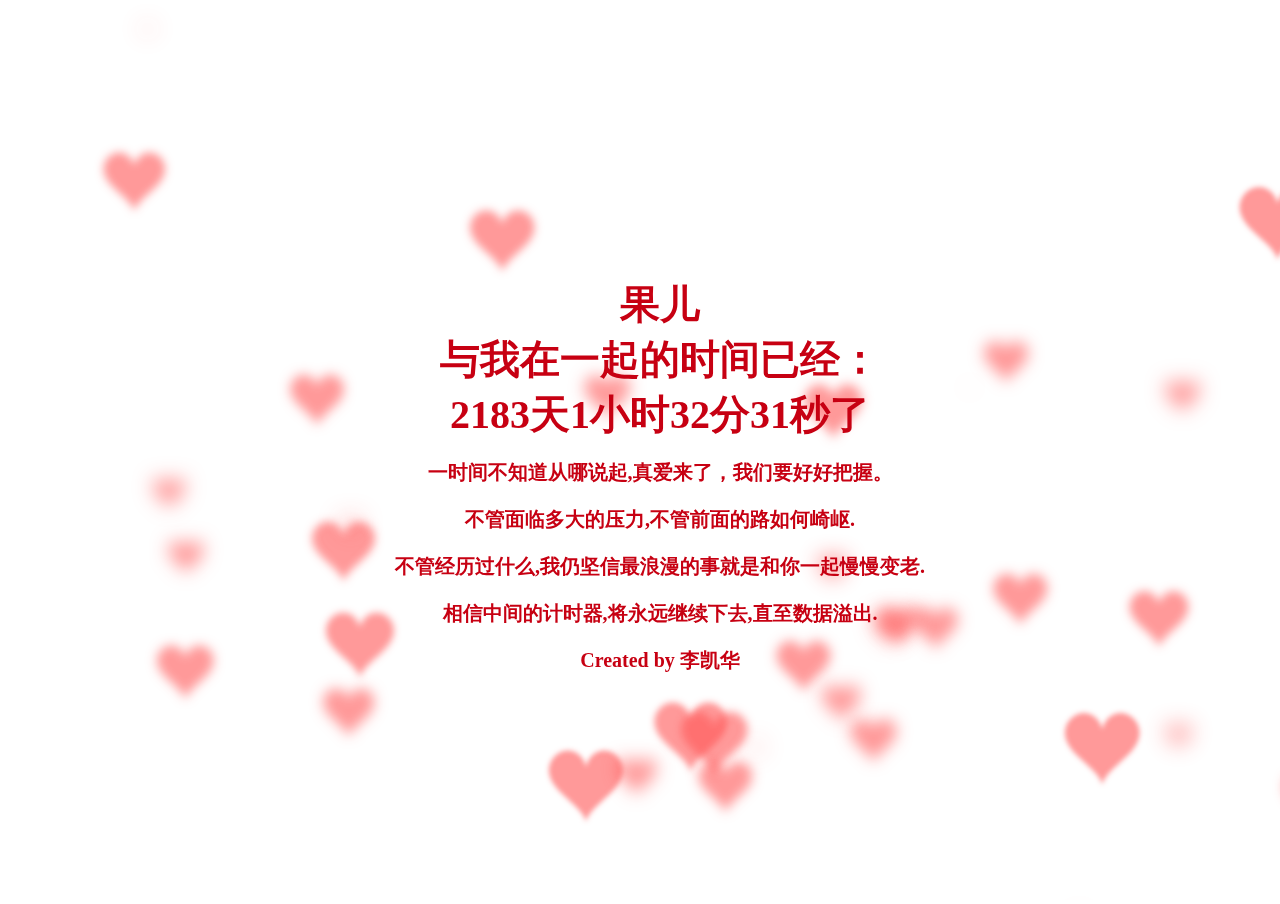
<file: Confession/index.html>
<!doctype html>
<html>
<head>
<meta charset="utf-8">
<title>love_xl</title>
<link href="favicon.ico" rel="shortcut icon" />
<style>
body{
  overflow: hidden;
  margin: 0;
}
h1{
  position: fixed;
  top: 50%;
  left: 0;
  width: 100%;
  text-align: center;
  transform:translateY(-50%);
  font-family: 'Love Ya Like A Sister', cursive;
  font-size: 40px;
  color: #c70012;
  padding: 0 20px;
}
h1 span{
    font-size:20px;
}
</style>

</head>
<body>
<h1 id="h1"></h1>
<canvas></canvas> 

<script>
var canvas = document.querySelector("canvas"),
  ctx = canvas.getContext("2d");

var ww,wh;

function onResize(){
  ww = canvas.width = window.innerWidth;
  wh = canvas.height = window.innerHeight;
}

ctx.strokeStyle = "red";
ctx.shadowBlur = 25;
ctx.shadowColor = "hsla(0, 100%, 60%,0.5)";

var precision = 100;
var hearts = [];
var mouseMoved = false;
function onMove(e){
  mouseMoved = true;
  if(e.type === "touchmove"){
    hearts.push(new Heart(e.touches[0].clientX, e.touches[0].clientY));
    hearts.push(new Heart(e.touches[0].clientX, e.touches[0].clientY));
  }
  else{
    hearts.push(new Heart(e.clientX, e.clientY));
    hearts.push(new Heart(e.clientX, e.clientY));
  }
}

var Heart = function(x,y){
  this.x = x || Math.random()*ww;
  this.y = y || Math.random()*wh;
  this.size = Math.random()*2 + 1;
  this.shadowBlur = Math.random() * 10;
  this.speedX = (Math.random()+0.2-0.6) * 8;
  this.speedY = (Math.random()+0.2-0.6) * 8;
  this.speedSize = Math.random()*0.05 + 0.01;
  this.opacity = 1;
  this.vertices = [];
  for (var i = 0; i < precision; i++) {
    var step = (i / precision - 0.5) * (Math.PI * 2);
    var vector = {
      x : (15 * Math.pow(Math.sin(step), 3)),
      y : -(13 * Math.cos(step) - 5 * Math.cos(2 * step) - 2 * Math.cos(3 * step) - Math.cos(4 * step)) 
    }
    this.vertices.push(vector);
  }
}

Heart.prototype.draw = function(){
  this.size -= this.speedSize;
  this.x += this.speedX;
  this.y += this.speedY;
  ctx.save();
  ctx.translate(-1000,this.y);
  ctx.scale(this.size, this.size);
  ctx.beginPath();
  for (var i = 0; i < precision; i++) {
    var vector = this.vertices[i];
    ctx.lineTo(vector.x, vector.y);
  }
  ctx.globalAlpha = this.size;
  ctx.shadowBlur = Math.round((3 - this.size) * 10);
  ctx.shadowColor = "hsla(0, 100%, 60%,0.5)";
  ctx.shadowOffsetX = this.x + 1000;
  ctx.globalCompositeOperation = "screen"
  ctx.closePath();
  ctx.fill()
  ctx.restore();
};


function render(a){
  requestAnimationFrame(render);

  hearts.push(new Heart())
  ctx.clearRect(0,0,ww,wh);
  for (var i = 0; i < hearts.length; i++) {
    hearts[i].draw();
    if(hearts[i].size <= 0){
      hearts.splice(i,1);
      i--;
    }
  }
}


onResize();
window.addEventListener("mousemove", onMove);
window.addEventListener("touchmove", onMove);
window.addEventListener("resize", onResize);
requestAnimationFrame(render);

window.onload=function starttime(){
        time(h1,'2020-08-01 12:00:00');                 // 在一起的时间
        ptimer = setTimeout(starttime,1000);            // 添加计时器
}

    function time(obj,futimg){
        var nowtime = new Date().getTime();             // 现在时间转换为时间戳
        var futruetime =  new Date(futimg).getTime();   // 未来时间转换为时间戳
        var msec = nowtime-futruetime;                  // 毫秒 未来时间-现在时间
        var time = (msec/1000);                         // 毫秒/1000
        var day = parseInt(time/86400);                 // 天  24*60*60*1000 
        var hour = parseInt(time/3600)-24*day;          // 小时 60*60 总小时数-过去的小时数=现在的小时数 
        var minute = parseInt(time%3600/60);            // 分 -(day*24) 以60秒为一整份 取余 剩下秒数 秒数/60 就是分钟数
        var second = parseInt(time%60);                 // 以60秒为一整份 取余 剩下秒数
//              console.log(hour+":"+minute+":"+second)
//              alert(hour)
        obj.innerHTML="果儿<br>与我在一起的时间已经：<br>"+day+"天"+hour+"小时"+minute+"分"+second+"秒"+"了<br><span>一时间不知道从哪说起,真爱来了，我们要好好把握。<br>不管面临多大的压力,不管前面的路如何崎岖.<br>不管经历过什么,我仍坚信最浪漫的事就是和你一起慢慢变老.<br>相信中间的计时器,将永远继续下去,直至数据溢出.<br> Created by 李凯华</span>"

        return true;
    }
</script>

</body>
</html>
</file>
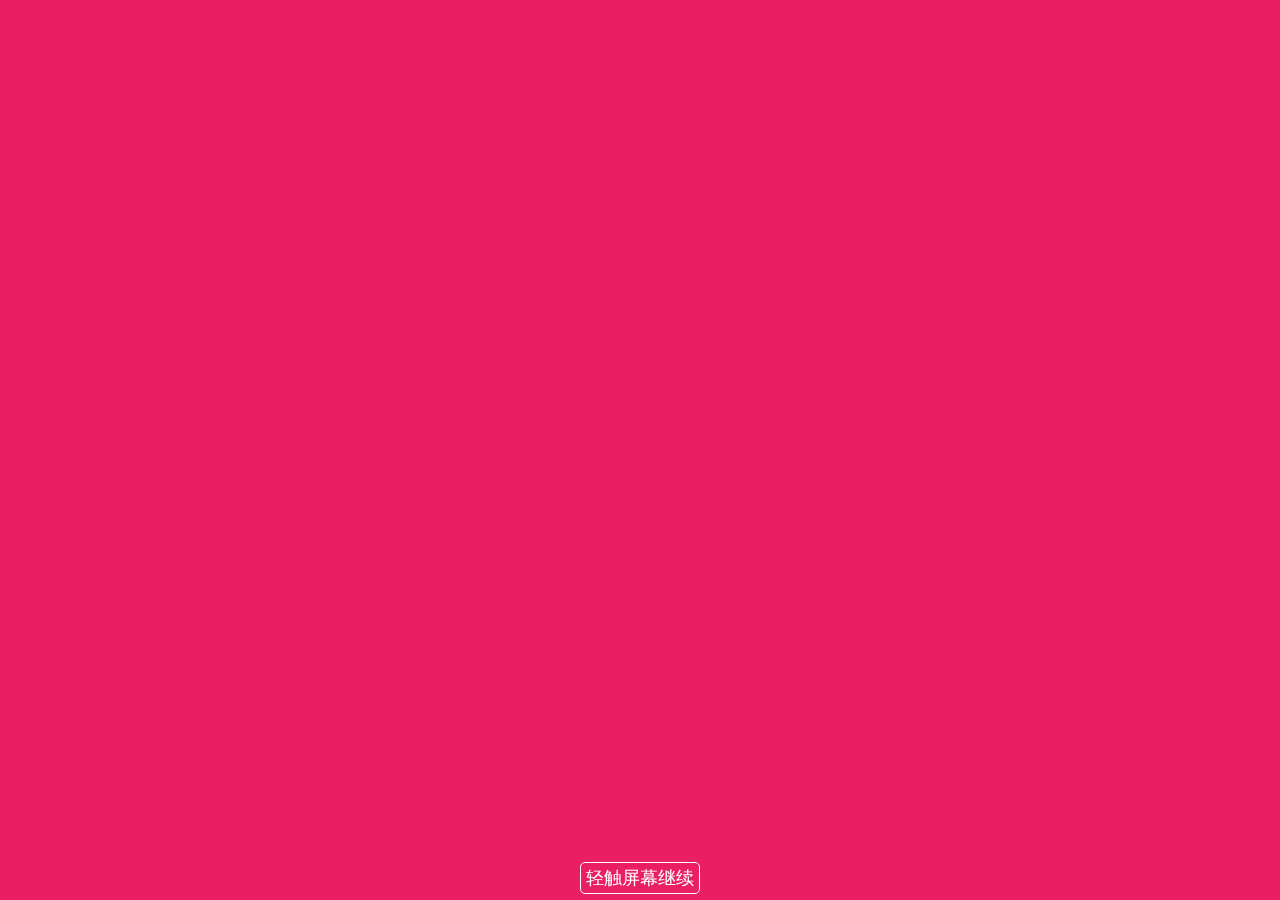
<file: Confession/item4/index.html>
<!doctype html>
<html>

<head>
  <meta http-equiv="Content-Type" content="text/html; charset=utf-8" />
  <meta name="viewport" content="width=device-width,user-scalable=no" />
  <meta name="format-detection" content="telephone=no">
  <title>XX，我爱你----子成君</title>
  <meta name="description" content="" />
</head>
<style type="text/css">
  body {
    text-align: center;
    margin: 0px;
    padding: 0px;
    font-size: 25px;
    color: #FFF;
    font-family: "微软雅黑";
    background: #e91e63;
  }

  div {
    text-align: left;
  }

  .tittle {
    width: 100%;
    background: #e91e63;
    top: 0px;
    height: 100%;
    z-index: 0;
    position: absolute;
    position: fixed !important;
    display: none;
    cursor: default;
  }

  .big {
    font-family: "微软雅黑";
    color: #FFF;
    font-size: 35px;
  }

  .tishi {
    position: absolute;
    position: fixed !important;
    z-index: 99;
    bottom: 10px;
    width: 100%;
    text-align: center;
  }

  .tishiContent {
    border: 1px solid #FFF;
    font-size: 18px;
    padding: 5px;
    cursor: pointer;
    border-radius: 5px;
  }
</style>
<script type="text/javascript" src="https://ai.bbai520.com/520/love09/Scripts/jquery.min.js"></script>
<script>
  if (localStorage["index"] == "1") { window.location = "#" } $(document).ready(function (e) { $(document).scrollTop(300); timer = setInterval("$.change()", 6000); t = 1; $("#t-" + t).fadeIn(); $(document).click(function () { clearInterval(timer); $.change() }); $.change = function () { t++; if (t <= $(".tittle").length) { $(".tittle").slideUp(1500).fadeOut(); $("#t-" + t).slideDown(1500).fadeIn() } else { localStorage["index"] = "1"; window.location = "#" } } });
</script>

<body oncontextmenu=return(false)>
  <center>
    <div class="tittle" id="t-1">
      <table width="100%" border="0" height="100%">
        <tr>
          <td align="center">我爱你！你能做我的女朋友吗？如果可以就继续往下看,或者点击网页继续呢！</td>
        </tr>
      </table>
    </div>
    <div class="tittle" id="t-2">
      <table width="100%" border="0" height="100%">
        <tr>
          <td align="center">那里，是我们认识的地方,那是我们的第一次见面</td>
        </tr>
      </table>
    </div>
    <div class="tittle" id="t-3">
      <table width="100%" border="0" height="100%">
        <tr>
          <td align="center">第一次见到你就有一种说不出的感觉,那种感觉让我开心,让我满足</td>
        </tr>
      </table>
    </div>
    <div class="tittle" id="t-4">
      <table width="100%" border="0" height="100%">
        <tr>
          <td align="center">到了现在,我才知道,那种感觉叫做“爱”</td>
        </tr>
      </table>
    </div>
    <div class="tittle" id="t-5">
      <table width="100%" border="0" height="100%">
        <tr>
          <td align="center">我希望我可以做你影子.这样我们就能天天在一起了</td>
        </tr>
      </table>
    </div>
    <div class="tittle" id="t-6">
      <table width="100%" border="0" height="100%">
        <tr>
          <td align="center">你开心,我开心,你不开心.我逗你开心,你烦恼,我替你解决,不痛快,我替你承受</td>
        </tr>
      </table>
    </div>
    <div class="tittle" id="t-7">
      <table width="100%" border="0" height="100%">
        <tr>
          <td align="center">如果你问我为什么爱你？我会说：“因为你是我的全部”！</td>
        </tr>
      </table>
    </div>
    <div class="tittle" id="t-8">
      <table width="100%" border="0" height="100%">
        <tr>
          <td align="center">我想陪你走过风风雨雨！我想我们的爱情没有保质期,永远是认识的第一天的幸福！</td>
        </tr>
      </table>
    </div>
    <div class="tittle" id="t-9">
      <table width="100%" border="0" height="100%">
        <tr>
          <td align="center">如果我的存在为你带来一丝负担</td>
        </tr>
      </table>
    </div>
    <div class="tittle" id="t-10">
      <table width="100%" border="0" height="100%">
        <tr>
          <td align="center">你只需轻轻吹一口气</td>
        </tr>
      </table>
    </div>
    <div class="tittle" id="t-11">
      <table width="100%" border="0" height="100%">
        <tr>
          <td align="center">我就会随风飘去</td>
        </tr>
      </table>
    </div>
    <div class="tittle" id="t-12">
      <table width="100%" border="0" height="100%">
        <tr>
          <td align="center">因为,爱不是负担</td>
        </tr>
      </table>
    </div>
    <div class="tittle" id="t-13">
      <table width="100%" border="0" height="100%">
        <tr>
          <td align="center">如果有来世 我愿意做你的瞳孔！</td>
        </tr>
      </table>
    </div>
    <div class="tittle" id="t-14">
      <table width="100%" border="0" height="100%">
        <tr>
          <td align="center">在你照镜子的时候 可以把你最深情的注视给我！</td>
        </tr>
      </table>
    </div>
    <div class="tittle" id="t-15">
      <table width="100%" border="0" height="100%">
        <tr>
          <td align="center">夜有多长 泪有多长</td>
        </tr>
      </table>
    </div>
    <div class="tittle" id="t-16">
      <table width="100%" border="0" height="100%">
        <tr>
          <td align="center">泪长爱更长 风雨无阻追随你跨过了一个世纪!我们在缘份的海洋中扬帆前进!</td>
        </tr>
      </table>
    </div>
    <div class="tittle" id="t-17">
      <table width="100%" border="0" height="100%">
        <tr>
          <td align="center">守护 你是我今生的选择！</td>
        </tr>
      </table>
    </div>
    <div class="tittle" id="t-18">
      <table width="100%" border="0" height="100%">
        <tr>
          <td align="center">为你 我今生无怨无悔！</td>
        </tr>
      </table>
    </div>
    <div class="tittle" id="t-19">
      <table width="100%" border="0" height="100%">
        <tr>
          <td align="center">爱你 一生不变!</td>
        </tr>
      </table>
    </div>
    <div class="tittle" id="t-20">
      <table width="100%" border="0" height="100%">
        <tr>
          <td align="center">xx,我爱你！！！ 子成</td>
        </tr>
      </table>
    </div>
  </center>
  <div align="center" class="tishi">
    <span class="tishiContent">轻触屏幕继续</span>
  </div>
  <script>window._bd_share_config = { "common": { "bdSnsKey": {}, "bdText": "", "bdMini": "2", "bdMiniList": ["sqq", "qzone", "weixin", "tsina", "tqq", "copy", "tieba", "mshare"], "bdPic": "", "bdStyle": "0", "bdSize": "16" }, "slide": { "type": "slide", "bdImg": "6", "bdPos": "right", "bdTop": "250" } }; with (document) 0[(getElementsByTagName('head')[0] || body).appendChild(createElement('script')).src = 'http://bdimg.share.baidu.com/static/api/js/share.js?v=89860593.js?cdnversion=' + ~(-new Date() / 36e5)];</script>

  </div>
  <div align="center">
    <audio src="https://ai.bbai520.com/music/music01.mp3" preload autoplay loop>
      Your browser does not support the audio element.
    </audio>
  </div>
</body>

</html>
</file>
